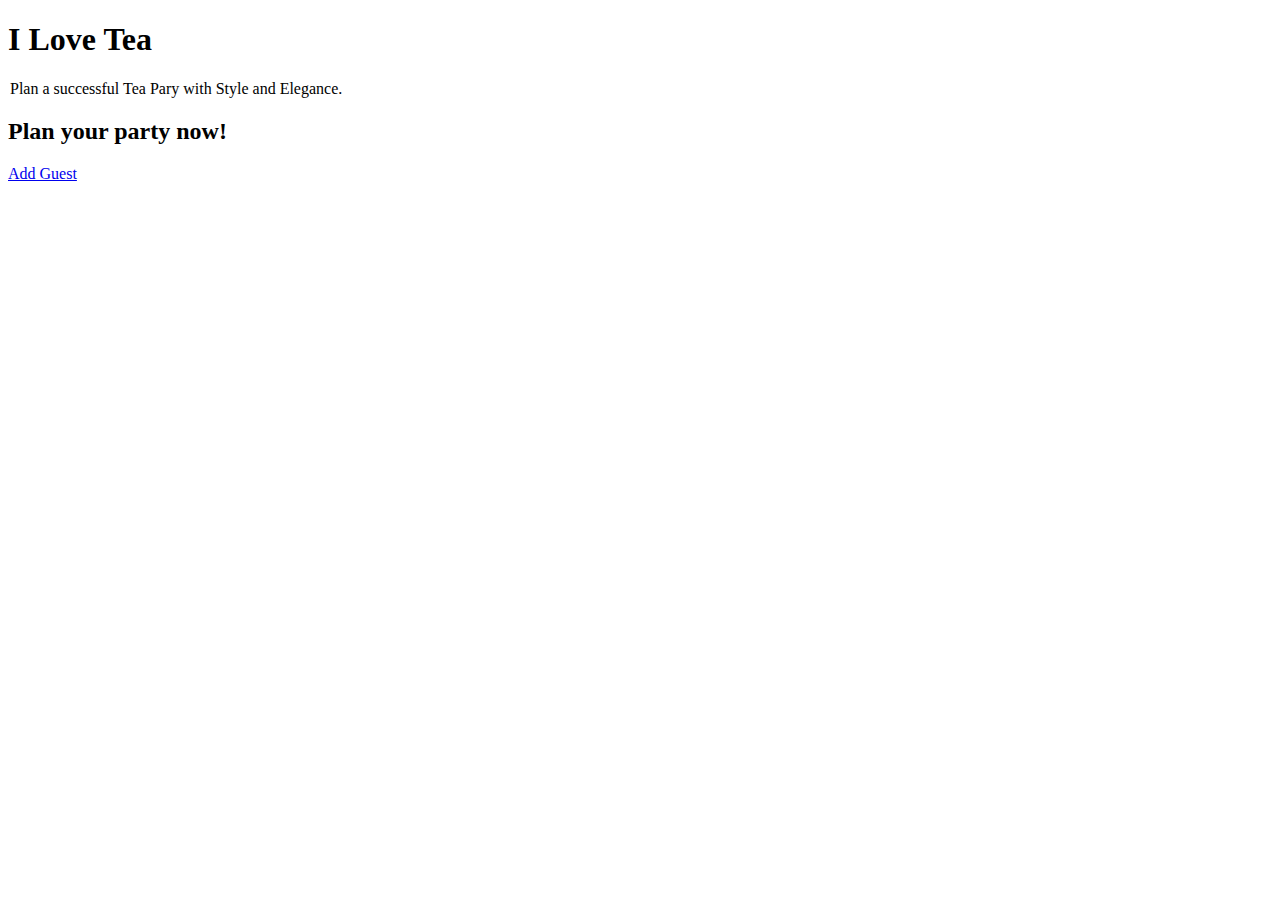
<file: mcdonald_crystal_project1/index.html>
<!DOCTYPE html>
<!-- Creating a form doc. -->
<!-- Name: Crystal McDonald -->
<!-- Class: Visual Frameworks (VFW) -->
<!-- Term: 1110 -->
<!-- Project: Project 1 -->
<!-- Title: I Love Tea App-->
	<html>
		<!--document head. Contains info about our web doc. -->
		<head>
		<!-- declaring the character set. . -->
		<meta charset ="utf-8" />
		<!-- (SEO) Search Engine Optimization. -->
		<meta name = "description" content = "My First Form" />
		<meta name = "keywords" content = "html5, mobile developement, Full Sail University." />
		<meta name = "robots" content = "index,follow" />
		<meta name = "viewport" content = "user-scalable=no, width=device-width" />
		<meta name = "viewport" content = "target-densitydpi=device-dpi" />
		<meta name = "HandheldFriendly" content = "True" />
		<meta name = "MobileOptimized" content = "320" />
		
		<title> "I Love Tea!</title>
	</head>
	<!--Document Body -->

    <link rel="stylesheet" href="additem.html" type="text/area" />
</head>
<body>
		<!-- Header Tags -->
		<!--Headline tag-->
		<!-- Name of App -->
		<h1>I Love Tea </h1>
		<!-- Tag Line -->
		<legend>Plan a successful Tea Pary with Style and Elegance. </legend>
		<!--Action Phrase-->
		<h2> Plan your party now! </h2>
		<!--Call To Action (CTA)-->
		<a href="additem.html">Add Guest</a> 
</body>
</html>
</file>
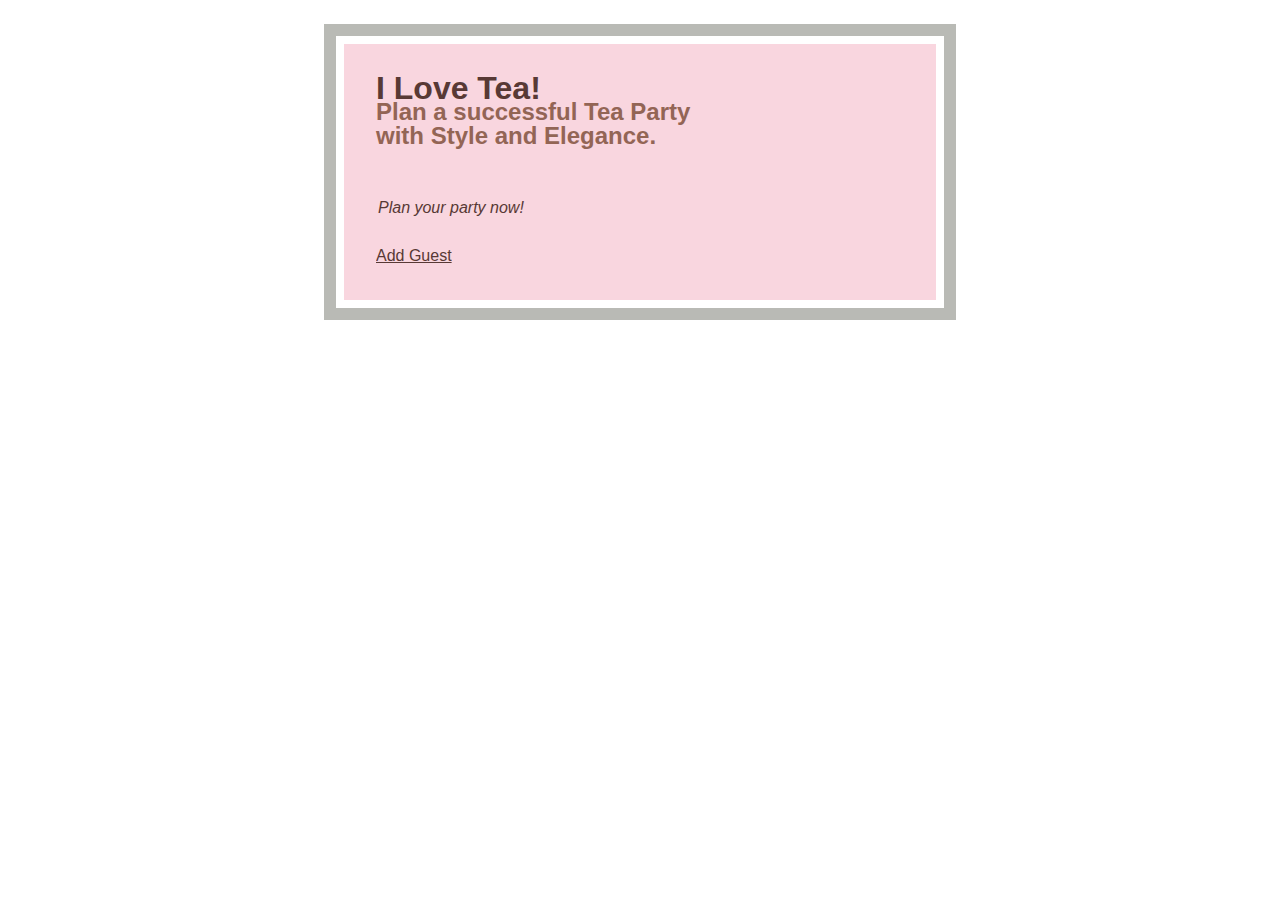
<file: mcdonald_crystal_project2/index.html>
<!DOCTYPE html>
<!-- Creating a form doc. -->
<!-- Name: Crystal McDonald -->
<!-- Class: Visual Frameworks (VFW) -->
<!-- Term: 1110 -->
<!-- Project: Project 1 -->
<!-- Title: I Love Tea App-->
	<html>
		<!--document head. Contains info about our web doc. -->
		<head>
		<!-- declaring the character set. . -->
		<meta charset ="utf-8" />
		<!-- (SEO) Search Engine Optimization. -->
		<meta name = "description" content = "My First Form" />
		<meta name = "keywords" content = "html5, mobile developement, Full Sail University." />
		<meta name = "robots" content = "index,follow" />
		<meta name = "viewport" content = "user-scalable=no, width=device-width" />
		<meta name = "viewport" content = "target-densitydpi=device-dpi" />
		<meta name = "HandheldFriendly" content = "True" />
		<meta name = "MobileOptimized" content = "320" />
		
		<title> "I Love Tea!</title>
		<link rel="stylesheet" href="css/style.css" type="text/css" />
		<link rel="stylesheet" href="additem.html" type="text/area" />
	</head>
	<!--Document Body -->
</head>
<body>
	<div>
	<p1>
		<!-- Header Tags -->
		<!--Headline tag-->
		<!-- Name of App -->
		<h1>I Love Tea! </h1>		
		<!-- Tag Line -->
		<h2>Plan a successful Tea Party <br />with Style and Elegance. </h2>
		<!--Action Phrase-->
	</p1>
	<p2>
		<legend>Plan your party now! </legend><br />
		<!--Call To Action (CTA)-->
		<a href="additem.html">Add Guest</a> 
	</p2>
	</div>
</body>
</html>
</file>
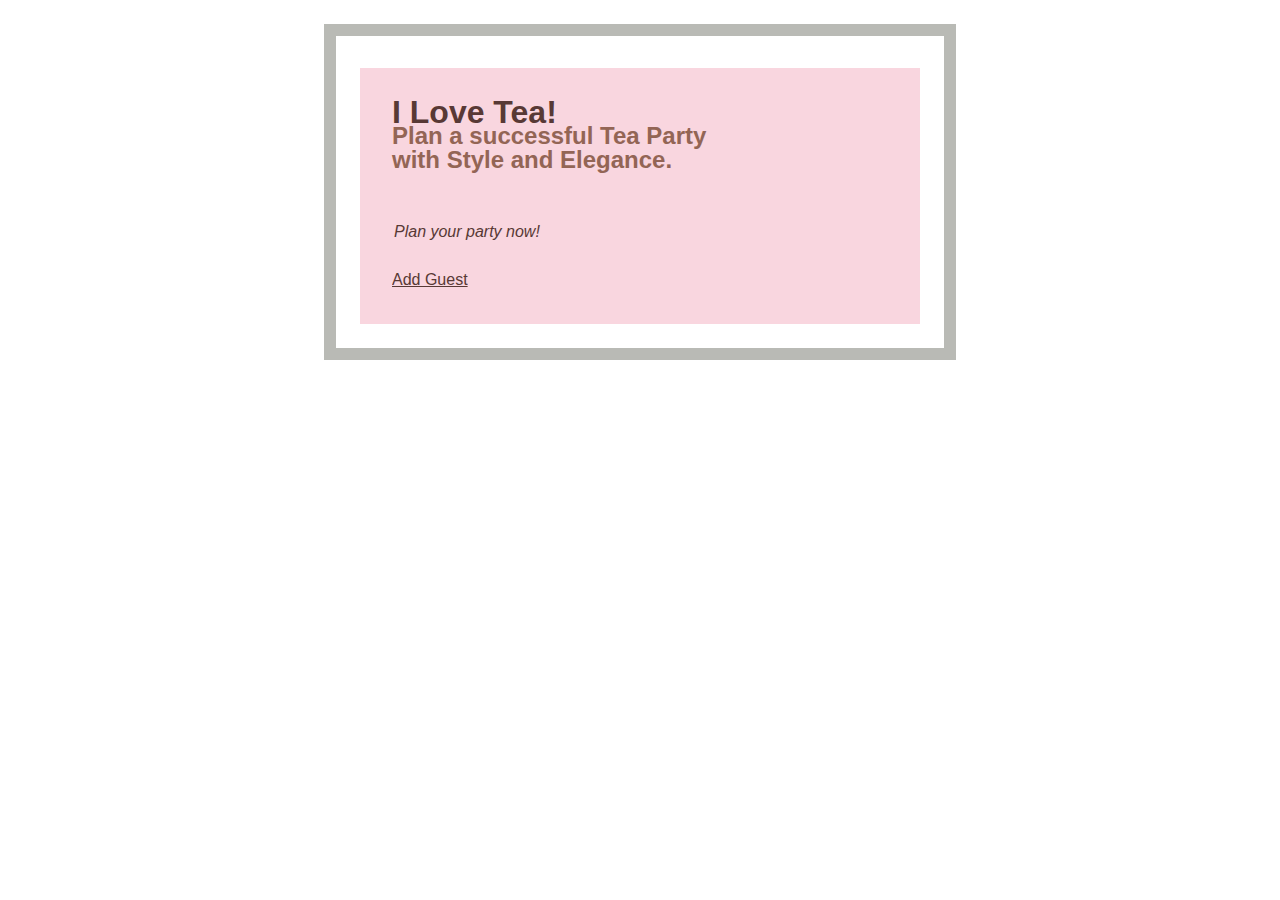
<file: mcdonald_crystal_project4/index.html>
<!DOCTYPE html>
<!-- Creating a form doc. -->
<!-- Name: Crystal McDonald -->
<!-- Class: Visual Frameworks (VFW) -->
<!-- Term: 1110 -->
<!-- Project: Project 4 -->
<!-- Title: I Love Tea App-->
	<html>
		<!--document head. Contains info about our web doc. -->
		<head>
		<!-- declaring the character set. . -->
		<meta charset ="utf-8" />
		<!-- (SEO) Search Engine Optimization. -->
		<meta name = "description" content = "My First Form" />
		<meta name = "keywords" content = "html5, mobile developement, Full Sail University." />
		<meta name = "robots" content = "index,follow" />
		<meta name = "viewport" content = "user-scalable=no, width=device-width" />
		<meta name = "viewport" content = "target-densitydpi=device-dpi" />
		<meta name = "HandheldFriendly" content = "True" />
		<meta name = "MobileOptimized" content = "320" />
		
		<title> "I Love Tea!</title>
		<link rel="stylesheet" href="css/style.css" type="text/css" />
		<link rel="stylesheet" href="additem.html" type="text/area" />
	</head>
	<!--Document Body -->
</head>
<body>
	<div>
	<p1>
		<!-- Header Tags -->
		<!--Headline tag-->
		<!-- Name of App -->
		<h1>I Love Tea! </h1>		
		<!-- Tag Line -->
		<h2>Plan a successful Tea Party <br />with Style and Elegance. </h2>
		<!--Action Phrase-->
	</p1>
	<p2>
		<legend>Plan your party now! </legend><br />
		<!--Call To Action (CTA)-->
		<a href="additem.html">Add Guest</a> 
	</p2>
	</div>
</body>
</html>
</file>
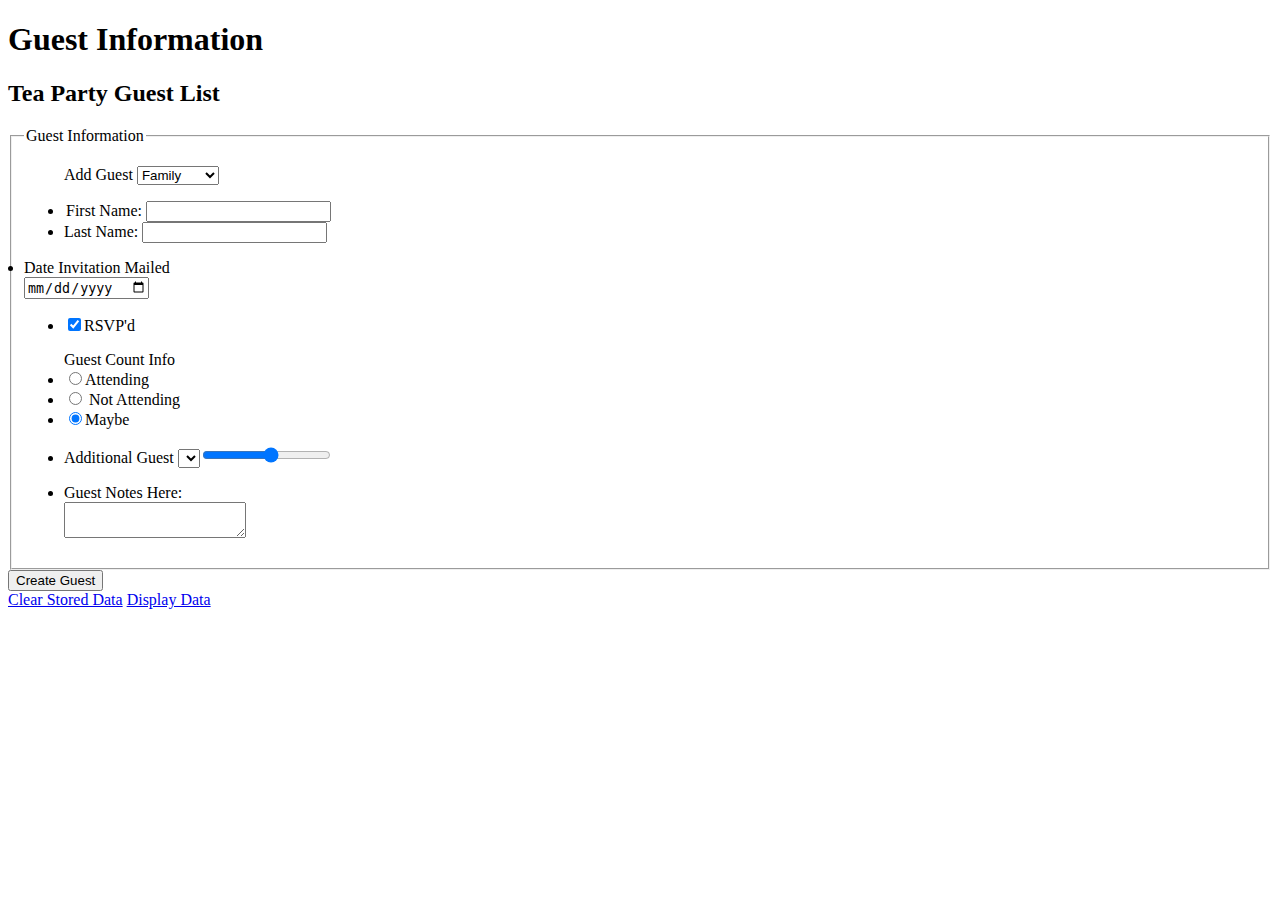
<file: mcdonald_crystal_project1/additem.html>
<!DOCTYPE html>
<!-- Creating a form doc. -->
<!-- Name: Crystal McDonald -->
<!-- Class: Visual Frameworks (VFW) -->
<!-- Term: 1110 -->
<!-- Project: Project 1 -->
<!-- Title: I Love Tea App-->
	<html>
		<!--document head. Contains info about our web doc. -->
		<head>
		<!-- declaring the character set. . -->
		<meta charset ="utf-8" />
		<!-- (SEO) Search Engine Optimization. -->
		<meta name = "description" content = "My First Form" />
		<meta name = "keywords" content = "html5, mobile developement, Full Sail University." />
		<meta name = "robots" content = "index,follow" />
		<meta name = "viewport" content = "user-scalable=no, width=device-width" />
		<meta name = "viewport" content = "target-densitydpi=device-dpi" />
		<meta name = "HandheldFriendly" content = "True" />
		<meta name = "MobileOptimized" content = "320" />
		<!--Tab name-->
		<title> "I Love Tea!</title>
	</head>
	<!--Document Body -->
	<body>
		<!-- Header Tags -->
		<!--Headline tag-->
		<!-- Document Title -->
		<h1>Guest Information </h1>
		<!-- slightly less important heading -->
		<h2>Tea Party Guest List </h2>
	<fieldset>
		<legend> Guest Information </legend>
			<form aciton = "#" method = "post"/>
			<!--Add a guest Drop Down List -->
			<ul>
					<label for = "Guest"> Add Guest</label>
					<select id = "Guest">
				<li>	
						<!-- Guest Options list -->
						<option value = "Family">Family</option>
						<option value = "Friend">Friend</option>
						<option value = "CoWorker">CoWorker</option>
						<option value = "VIP">VIP</option>
					</select>
				</li>
			</ul>
	
			<ul>
					<!--Guest first/last Name text boxes -->
					<li><legend><label for = "fname">First Name: </label><input type = "text" id = "fname" /></legend></li>
					<li><label for = "lname">Last Name: </label><input type = "text" id = "lname" /></li>
			</ul>
				<li>
					<!-- Date Input -->
					<label for="date" >Date Invitation Mailed</label> 
					<div>
					<input name="date" type="date" value="" />
				</li>
			<ul>
						<!-- RSVP Check Box  -->	
				<li><input type = "checkbox" checked value = "RSVP'd" id = "RSVP'd" for = "rsvp'd">RSVP'd</label></li>
			</ul>
			<ul>
				<!--Radio click boxes for Attendance-->
				<label for = "Guest Count Info"> Guest Count Info</label>
				<li><input type = "radio" checked value = "Attending" id = "Attending" name = "rsvp" /><label for = "Attending">Attending</label></li>
				<li><input type = "radio" checked value = "Not Attending" id = "Not Attending" name = "rsvp" /><label for = "Not Attending"> Not Attending</label></li>
				<li><input type = "radio" checked value = "Maybe" id = "Maybe" name = "rsvp" /><label for = "Maybe">Maybe</label></li>
				</li>
			</ul>
			<ul>
				<li>
					<!-- Additional Guest slider -->
					<label for = "Additional Guests"> Additional Guest</label>
					<select id = "Additional Guests">
					<input type="range" min="0" max="13">
				</li>
				<div>
			</ul>
			<ul>
					<!--add notes regarding guests here. List allergies, or items they may bring.-->
					<li><lable for = "comments" >Guest Notes Here: 
					<div> 
					</label><textarea id = "comments"></textarea></li>
			</ul>
			</form>
		</fieldset>
					<!--submit button-->
					<input type = "submit" value = "Create Guest" />
		</form>
	</body>
	<div>
				<!--Link to delete info-->
				<a href="Clear Stored Data">Clear Stored Data</a> 
				<!--Link to displaying info-->
				<a href="Display Data">Display Data</a>
</file>
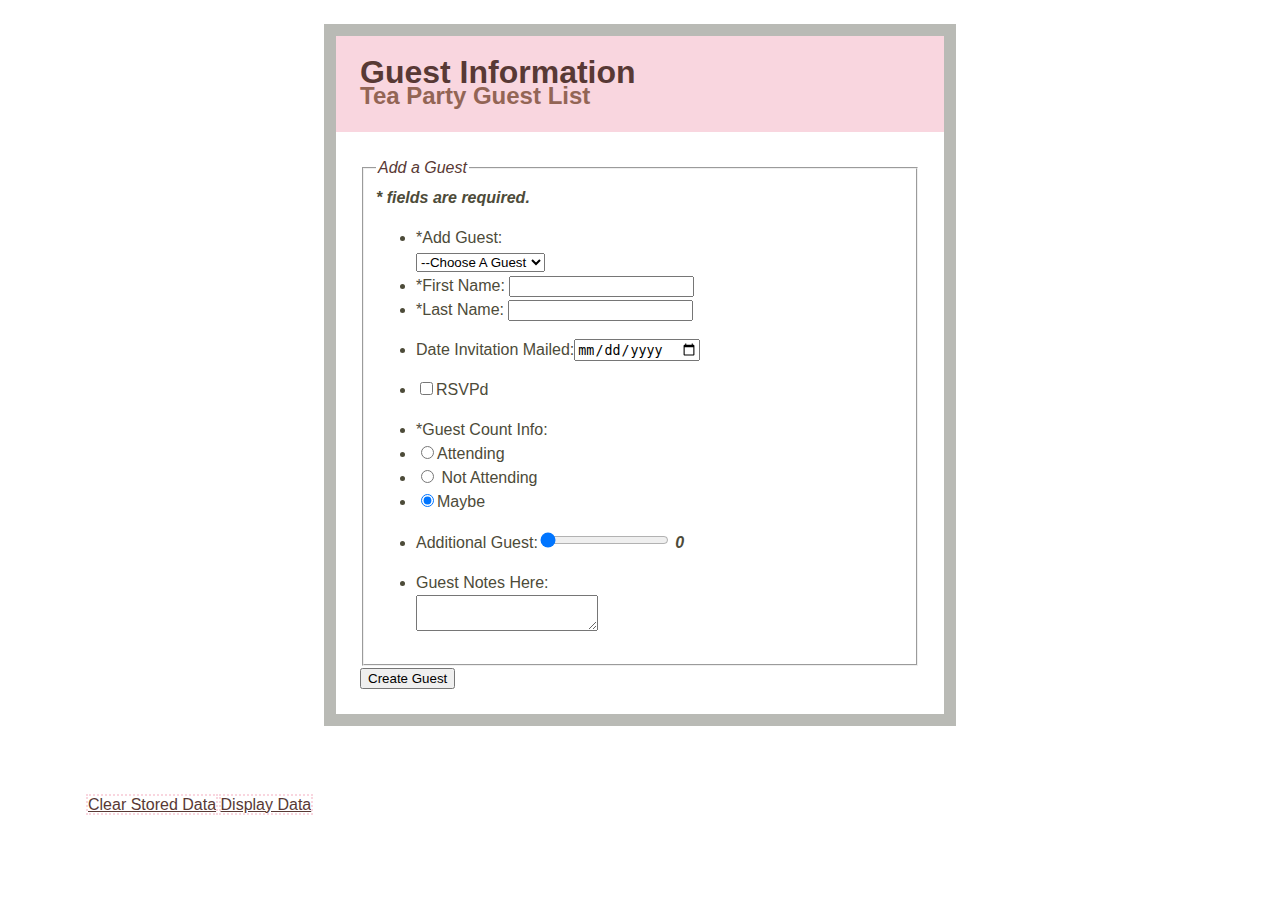
<file: mcdonald_crystal_project2/additem.html>
<!DOCTYPE html>
<!-- Creating a form doc. -->
<!-- Name: Crystal McDonald -->
<!-- Class: Visual Frameworks (VFW) -->
<!-- Term: 1110 -->
<!-- Project: Project 1 -->
<!-- Title: I Love Tea App-->
<html>
	<!--document head. Contains info about our web doc. -->
	<head>
		<!-- declaring the character set. . -->
		<meta charset ="utf-8" />
		<!-- (SEO) Search Engine Optimization. -->
		<meta name = "description" content = "My First Form" />
		<meta name = "keywords" content = "html5, mobile developement, Tea Party, Party App, Full Sail University." />
		<meta name = "robots" content = "index,follow" />
		<meta name = "viewport" content = "user-scalable=no, width=device-width" />
		<meta name = "viewport" content = "target-densitydpi=device-dpi" />
		<meta name = "HandheldFriendly" content = "True" />
		<meta name = "MobileOptimized" content = "320" />
		<!--Tab name-->
		<title> "I Love Tea!"</title>
		<link rel="stylesheet" href="css/style.css" type="text/css" />
	</head>
	<!--Document Body -->
	<body>
		<!-- Header Tags -->
		<!--Headline tag-->
		<!-- Document Title -->
		<header><h1 id="test">Guest Information </h1>
				<!-- Header Tags -->
				<!--Headline tag-->
				<!-- Document Title -->	
			<h2>Tea Party Guest List </h2></header>
		
		<form action = "" enctype = "multipart/form-data" method ="post" id= "guestForm">
				<fieldset id="form">
				<legend> Add a Guest </legend>
				<span>* fields are required.</span>
				<ul id="errors"></ul>
				<ul id="questions">
					<!--Add a guest Drop Down List -->
					<li id ="select"><label for="guest">*Add Guest:</label><br /></li>
					<!--Guest first/last Name text boxes -->
					<li><label for = "fname">*First Name: </label><input type = "text" id = "fname" /></li>
					<li><label for = "lname">*Last Name: </label><input type = "text" id = "lname" /></li>
				<!-- Date Input -->
				</ul>
				<ul>
					<li><label for="date" >Date Invitation Mailed:</label><input type="date" id="date" /></li>
				</ul>
				<!-- RSVP Check Box  -->
				<ul>	
					<li><input type ="checkbox" id ="RSVPd" value ="Yes" class="checkbox" /><label for ="RSVPd">RSVPd</label></li>
				</ul>
				<!--Radio click boxes for Attendance-->
				<ul>
					<li><label for = "Guest Count Info"> *Guest Count Info:</label></li>
					<li><input type = "radio" checked value = "Attending" id = "Attending" name = "attend" /><label for = "Attending">Attending</label></li>
					<li><input type = "radio" checked value = "Not Attending" id = "Not Attending" name = "attend" /><label for = "Not Attending"> Not Attending</label></li>
					<li><input type = "radio" checked value = "Maybe" id = "Maybe" name = "attend" /><label for = "Maybe">Maybe</label></li>
				</ul>
				<!--20% bonus if I can get the slider to show a value this week. (makeup for week 1)-->
				<!-- Additional Guest slider -->
				<ul>
					<li>Additional Guest:<input type="range" min="0" max="4" value="0" step="1" onchange="showValue(this.value)" />
						<span id="range">0</span>
					</li>
				</ul>		
				<!--add notes regarding guests here. List allergies, or items they may bring.-->
				<ul>
					<li><label for = "notes" >Guest Notes Here: <br></label><textarea id = "notes"></textarea></li>
				</ul>
			</fieldset>
					<!--submit button-->
					<input type = "submit" value = "Create Guest" id="submit"/>	
		</form>
			<footer>
				<nav>
					<!--Link to delete info-->
					<a href="#" id="clear">Clear Stored Data</a> 
					<!--Link to displaying info-->
					<a href="#" id="displayLink">Display Data</a> 
					<a href="additem.html" id="addNew" style="display:none;">Add New Guest</a>
				</nav>
			</footer>
		<script src="js/main.js" type="text/javascript"></script>
		<script type="text/javascript">
				function showValue(newValue)
					{
						document.getElementById("range").innerHTML=newValue;
					}
		</script> 
	</body>			
</html>
</file>
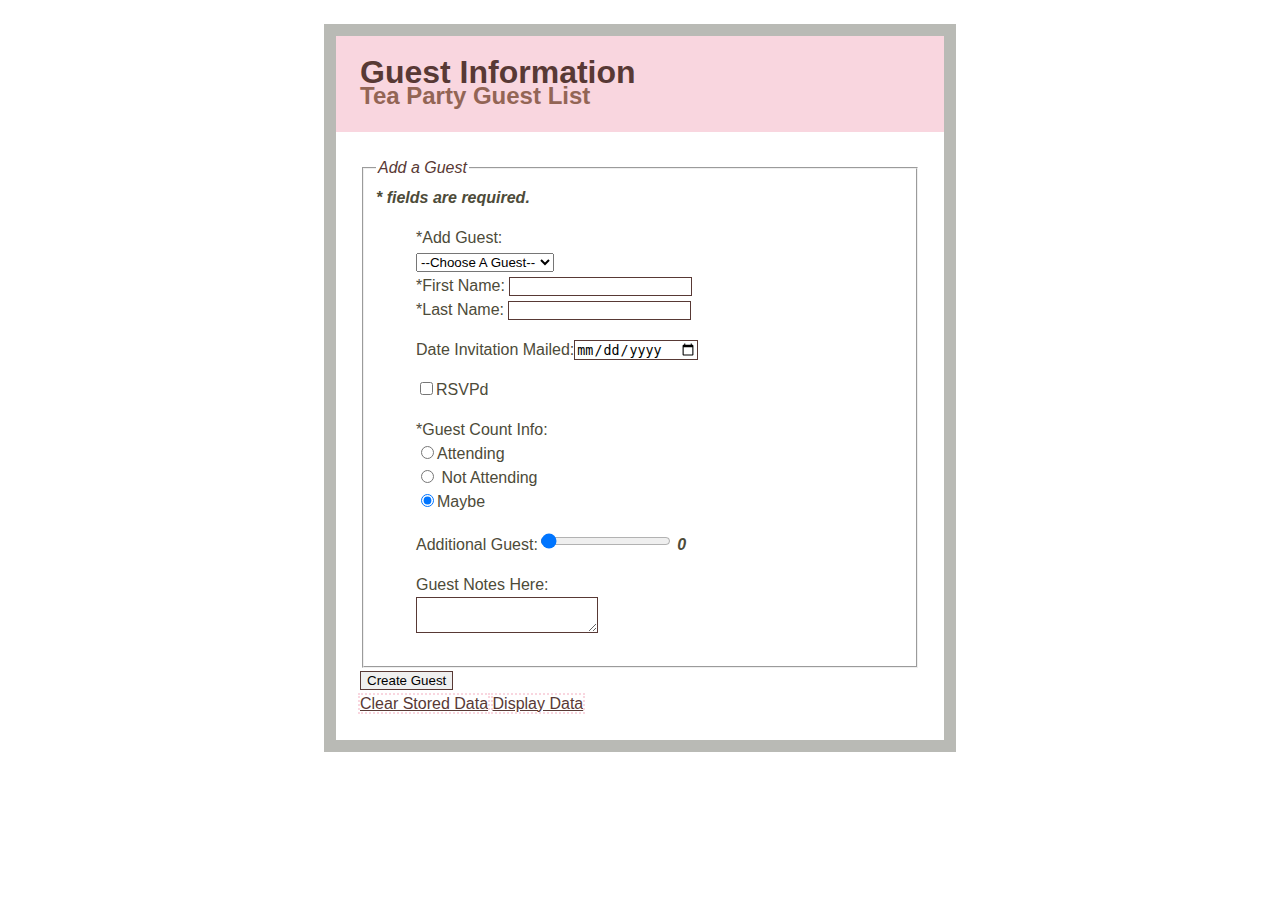
<file: mcdonald_crystal_project3/additem.html>
<!DOCTYPE html>
<!-- Creating a form doc. -->
<!-- Name: Crystal McDonald -->
<!-- Class: Visual Frameworks (VFW) -->
<!-- Term: 1110 -->
<!-- Project: Project 1 -->
<!-- Title: I Love Tea App-->
<html>
	<!--document head. Contains info about our web doc. -->
	<head>
		<!-- declaring the character set. . -->
		<meta charset ="utf-8" />
		<!-- (SEO) Search Engine Optimization. -->
		<meta name = "description" content = "My First Form" />
		<meta name = "keywords" content = "html5, mobile developement, Tea Party, Party App, Full Sail University." />
		<meta name = "robots" content = "index,follow" />
		<meta name = "viewport" content = "user-scalable=no, width=device-width" />
		<meta name = "viewport" content = "target-densitydpi=device-dpi" />
		<meta name = "HandheldFriendly" content = "True" />
		<meta name = "MobileOptimized" content = "320" />
		<!--Tab name-->
		<title> "I Love Tea!"</title>
		<link rel="stylesheet" href="css/style.css" type="text/css" />
	</head>
	<!--Document Body -->
	<body>
		<!-- Header Tags -->
		<!--Headline tag-->
		<!-- Document Title -->
		<header><h1 id="test">Guest Information </h1>
				<!-- Header Tags -->
				<!--Headline tag-->
				<!-- Document Title -->	
			<h2>Tea Party Guest List </h2></header>
		
				<form action = "" enctype = "multipart/form-data" method ="post" id= "guestForm">
				<fieldset id="form">
				<legend> Add a Guest </legend>
				<span>* fields are required.</span>
				<ul id="errors"></ul>
				<ul id="questions">
					<!--Add a guest Drop Down List -->
					<li id ="select"><label for="guest">*Add Guest:</label><br /></li>
					<!--Guest first/last Name text boxes -->
					<li><label for = "fname">*First Name: </label><input type = "text" id = "fname" /></li>
					<li><label for = "lname">*Last Name: </label><input type = "text" id = "lname" /></li>
				<!-- Date Input -->
				</ul>
				<ul>
					<li><label for="date" >Date Invitation Mailed:</label><input type="date" id="date" /></li>
				</ul>
				<!-- RSVP Check Box  -->
				<ul>	
					<li><input type ="checkbox" id ="RSVPd" value ="Yes" class="checkbox" /><label for ="RSVPd">RSVPd</label></li>
				</ul>
				<!--Radio click boxes for Attendance-->
				<ul>
					<li><label for = "Guest Count Info"> *Guest Count Info:</label></li>
					<li><input type = "radio" checked value = "Attending" id = "Attending" name = "attend" /><label for = "Attending">Attending</label></li>
					<li><input type = "radio" checked value = "Not Attending" id = "Not Attending" name = "attend" /><label for = "Not Attending"> Not Attending</label></li>
					<li><input type = "radio" checked value = "Maybe" id = "Maybe" name = "attend" /><label for = "Maybe">Maybe</label></li>
				</ul>
				<!--20% bonus if I can get the slider to show a value this week. (makeup for week 1)-->
				<!-- Additional Guest slider -->
				<ul>
					<li>Additional Guest:<input type="range" min="0" max="4" value="0" step="1" onchange="showValue(this.value)" />
						<span id="range">0</span>
					</li>
				</ul>		
				<!--add notes regarding guests here. List allergies, or items they may bring.-->
				<ul>
					<li><label for = "notes" >Guest Notes Here: <br></label><textarea id = "notes"></textarea></li>
				</ul>
			</fieldset>
					<!--submit button-->
					<input type = "submit" value = "Create Guest" id="submit"/>	
		</form>
			<footer>
				<nav>
					<!--Link to delete info-->
					<a href="#" id="clear">Clear Stored Data</a> 
					<!--Link to displaying info-->
					<a href="#" id="displayLink">Display Data</a> 
					<a href="additem.html" id="addNew" style="display:none;">Add New Guest</a>
				</nav>
			</footer>
		<script src="js/main.js" type="text/javascript"></script>
		<script type="text/javascript">
				function showValue(newValue)
					{
						document.getElementById("range").innerHTML=newValue;
					}
		</script> 
	</body>			
</html>
</file>
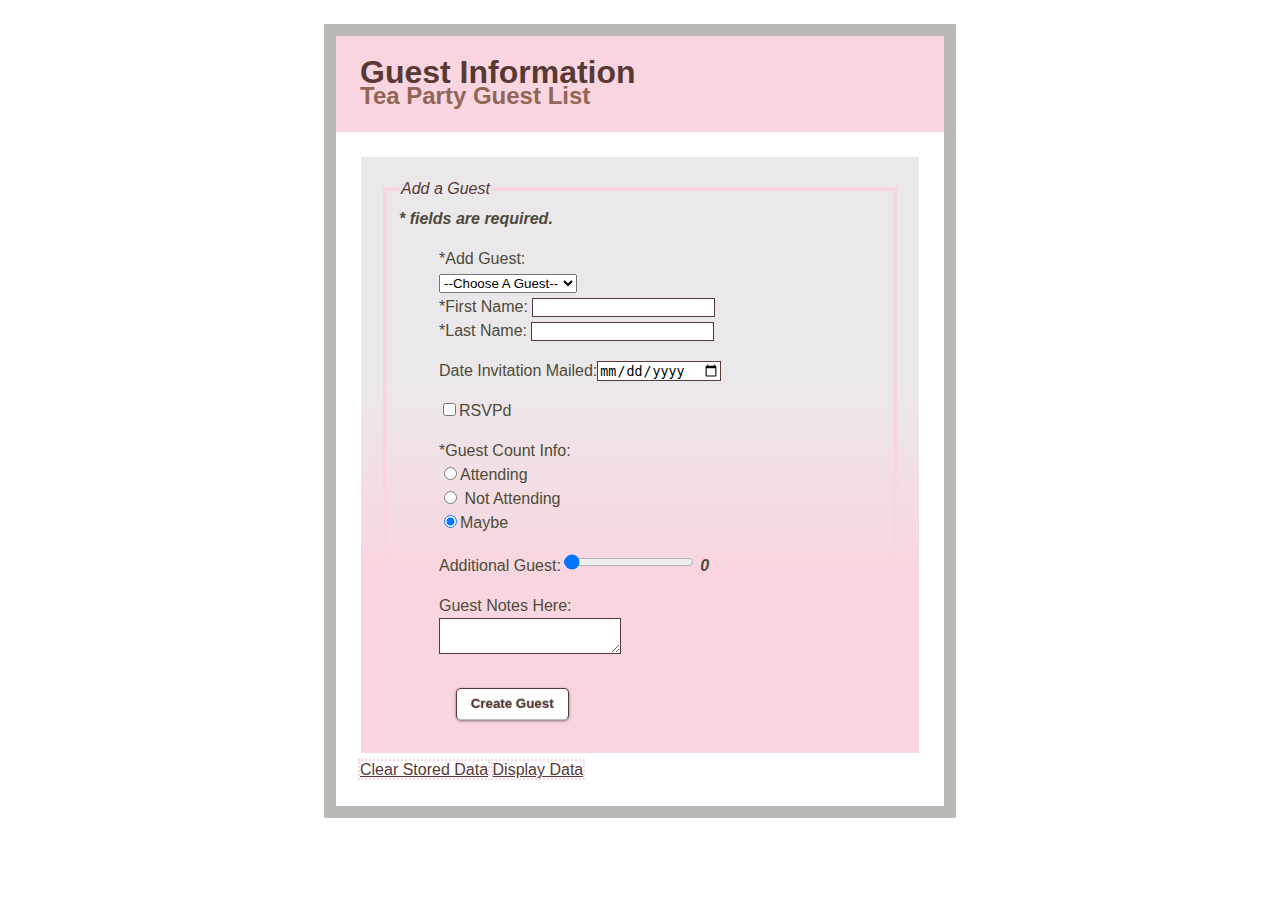
<file: mcdonald_crystal_project4/additem.html>
<!DOCTYPE html>
<!-- Creating a form doc. -->
<!-- Name: Crystal McDonald -->
<!-- Class: Visual Frameworks (VFW) -->
<!-- Term: 1110 -->
<!-- Project: Project 4 -->
<!-- Title: I Love Tea App-->
<html>
	<!--document head. Contains info about our web doc. -->
	<head>
		<!-- declaring the character set. . -->
		<meta charset ="utf-8" />
		<!-- (SEO) Search Engine Optimization. -->
		<meta name = "description" content = "My First Form" />
		<meta name = "keywords" content = "html5, mobile developement, Tea Party, Party App, Full Sail University." />
		<meta name = "robots" content = "index,follow" />
		<meta name = "viewport" content = "user-scalable=no, width=device-width" />
		<meta name = "viewport" content = "target-densitydpi=device-dpi" />
		<meta name = "HandheldFriendly" content = "True" />
		<meta name = "MobileOptimized" content = "320" />
		<!--Tab name-->
		<title> "I Love Tea!"</title>
		<link rel="stylesheet" href="css/style.css" type="text/css" />
	</head>
	<!--Document Body -->
	<body>
		<!-- Header Tags -->
		<!--Headline tag-->
		<!-- Document Title -->
		<header><h1 id="test">Guest Information </h1>
				<!-- Header Tags -->
				<!--Headline tag-->
				<!-- Document Title -->	
			<h2>Tea Party Guest List </h2></header>
			<form action = "" enctype = "multipart/form-data" method ="post" id= "guestForm" class = "bg">
				<fieldset id="form">
					<legend> Add a Guest </legend>
					<span>* fields are required.</span>
					<ul id="errors"></ul>
					<ul id="questions">
						<!--Add a guest Drop Down List -->
						<li id ="select"><label for="guest">*Add Guest:</label><br /></li>
						<!--Guest first/last Name text boxes -->
						<li><label for = "fname">*First Name: </label><input type = "text" id = "fname" /></li>
						<li><label for = "lname">*Last Name: </label><input type = "text" id = "lname" /></li>
					<!-- Date Input -->
					</ul>
					<ul>
						<li><label for="date" >Date Invitation Mailed:</label><input type="date" id="date" /></li>
					</ul>
					<!-- RSVP Check Box  -->
					<ul>	
						<li><input type ="checkbox" id ="RSVPd" value ="Yes" class="checkbox" /><label for ="RSVPd">RSVPd</label></li>
					</ul>
					<!--Radio click boxes for Attendance-->
					<ul>
						<li><label for = "Guest Count Info"> *Guest Count Info:</label></li>
						<li><input type = "radio" checked value = "Attending" id = "Attending" name = "attend" /><label for = "Attending">Attending</label></li>
						<li><input type = "radio" checked value = "Not Attending" id = "Not Attending" name = "attend" /><label for = "Not Attending"> Not Attending</label></li>
						<li><input type = "radio" checked value = "Maybe" id = "Maybe" name = "attend" /><label for = "Maybe">Maybe</label></li>
					</ul>
					<!-- Additional Guest slider -->
					<ul>
						<li>Additional Guest:<input type="range" min="0" max="4" value="0" step="1" onchange="showValue(this.value)" id="Additional" />
							<span id="range">0</span>
						</li>
					</ul>		
					<!--add notes regarding guests here. List allergies, or items they may bring.-->
					<ul>
						<li><label for = "notes" >Guest Notes Here: <br></label><textarea id = "notes"></textarea></li>
					</ul>
				</fieldset>
					<!--submit button-->
					<input type = "submit" value = "Create Guest" id="submit"/>	
			</form>
			<footer>
				<nav>
					<!--Link to delete info-->
					<a href="#" id="clear">Clear Stored Data</a> 
					<!--Link to displaying info-->
					<a href="#" id="displayLink">Display Data</a> 
					<a href="additem.html" id="addNew" style="display:none;">Add New Guest</a>
				</nav>
			</footer>
		<script src="js/main.js" type="text/javascript"></script>
		<script type="text/javascript">
				function showValue(newValue)
					{
						document.getElementById("range").innerHTML=newValue;
					}
		</script> 
	</body>			
</html>
</file>
<file: mcdonald_crystal_project2/css/style.css>
/*

Title: I Love Tea!
By: Crystal McDonald
For: VFW 1110
Assignment: Project 2
Date: October 3, 2011

*/

/* Make it look like an iPhone */
body{font-family: Arial, Helvetica, san-serif;width: 571px;margin: auto;padding: 10px;}
#site-wrapper{background: url(../img/iphoneBG.jpg) no-repeat;height: 885px; padding-top:25;}
#content{width: 480px;height: 690px;overflow: scroll;}


<link rel="stylesheet" href="index.html" type="text/css" />

<link rel="stylesheet" href="additem.html" type="text/css" />


html {
    background-color: #c6aaay;
}
/*body of html*/
body {
    font-family: "Lucida Grande", "Arial", sans-serif;
    margin: 1.5em auto;
    padding: 1.5em;
    background-color: white;
    color: #4D4B39;
    max-width: 35em;
    border: 0.75em solid #b9bab5;
    line-height: 1.5em;
}
/*paragraph margins set*/
p {
    margin: 1.5em 0;
}
/*add bg color,fontcolor,and style to 1st header*/
h1 {
    background-color: #f9d6df;
    color: #583935;
    font-size: 200%;
    padding: 0.75em;
    margin: -0.75em -0.75em 0.75em -0.75em;
}
/*2nd header slightly smaller w/ complimentary color/size*/
h2 {
    background-color: #f9d6df;
    color: #936555;
    font-size: 150%;
    padding:1em;
    margin: -1em -1em 1em -1em;
}
h1 + h2 {
    margin-top: -2em;
    padding-top: 0;
}
/*added style and color to links clear/store/display data*/
a {
	color: #583935;
	outline: 2px dotted #f9d6df;
}
/*postioning navigation menu*/
nav {
    position: absolute;
    bottom: 5.2em;
    left: 5.5em;
    width: 30em }
/*added style to catchphrase and requirements*/  
 span {
 	font-style: italic;
 	font-weight: bold;
 }
 
 legend {
 	font-style: italic;
 	color: #583935;
 }
 /*style and color added to index*/
 div {
 	 background-color: #f9d6df;
 	 padding:2em;
     margin: -1em -1em -1em -1em;
     
 }
</file>
<file: mcdonald_crystal_project4/css/style.css>
/*

Title: I Love Tea!
By: Crystal McDonald
For: VFW 1110
Assignment: Project 3
Date: October 3, 2011

*/

/* Make it look like an iPhone */
body{font-family: "Lucida Grande", "Arial", sans-serif;width: 571px;margin: auto;padding: 10px;}
#site-wrapper{background: url(../img/iphoneBG.jpg) no-repeat;height: 885px; padding-top:25;}
#content{width: 480px;height: 690px;overflow: scroll;}


/* applying gradient */
.bg {
	background-image: linear-gradient(bottom, rgb(249,214,223) 31%, rgb(235,232,235) 62%);
	background-image: -o-linear-gradient(bottom, rgb(249,214,223) 31%, rgb(235,232,235) 62%);
	background-image: -moz-linear-gradient(bottom, rgb(249,214,223) 31%, rgb(235,232,235) 62%);
	background-image: -webkit-linear-gradient(bottom, rgb(249,214,223) 31%, rgb(235,232,235) 62%);
	background-image: -ms-linear-gradient(bottom, rgb(249,214,223) 31%, rgb(235,232,235) 62%);

background-image: -webkit-gradient(
	linear,
	left bottom,
	left top,
	color-stop(0.31, rgb(249,214,223)),
	color-stop(0.62, rgb(235,232,235))
);
}

/*body of html*/

body {
    margin: 1.5em auto;
    padding: 1.5em;
    color: #4D4B39;
    max-width: 35em;
    border: 0.75em solid #b9bab5;
    line-height: 1.5em;
}

form{
	padding: 20px;
	border: 1px solid #fff;
	margin-bottom: 4px
}


/*paragraph margins set*/
p {
    margin: 1.5em 0;
}

/*add bg color,fontcolor,and style to 1st header*/
h1 {
    background-color: #f9d6df;
    color: #583935;
    font-size: 200%;
    padding: 0.75em;
    margin: -0.75em -0.75em 0.75em -0.75em;
}

/*2nd header slightly smaller w/ complimentary color/size*/
h2 {
    background-color: #f9d6df;
    color: #936555;
    font-size: 150%;
    padding:1em;
    margin: -1em -1em 1em -1em;
}

h1 + h2 {
    margin-top: -2em;
    padding-top: 0;
}
/*Attribute selector for border on input fields.*/
[type], textarea {
	border: 1px solid #583935;
}

[type = 'radio'] {
	border: none; width: inherit;
}

/*added style to catchphrase and requirements*/  
 span {
 	font-style: italic;
 	font-weight: bold;
}
 
legend {
 	font-style: italic;
 	color: #583935;
}
 
fieldset{
	border: rgb(249,214,223) 4px solid;
}

 /*style and color added to index*/
div {
 	 background-color: #f9d6df;
 	 padding:2em;
     margin-top:8px     
}

#errors{
 	color: red;
}
 
ul{
	list-style:none;
}

/*postioning navigation menu*/
nav {
    bottom: 4em;
    left: 5.5em;
    width: 30em 
}
 
/*added style and color to links clear/store/display data*/
a {
	color: #583935;
	outline: 2px dotted #f9d6df;
}

a:visited {
	color: #58393;
}
a:hover {
	color: black;
}
a:active {
	color: gray;
}

/* Create Guest button size/color/style ---------- */
#submit {
display: inline-block;
padding: 5px 10px 6px;
color: #583935;
text-decoration: none;
font-weight: bold;
line-height: 1;
-moz-border-radius: 5px;
-webkit-border-radius: 5px;
-moz-box-shadow: 0 1px 3px #999;
-webkit-box-shadow: 0 1px 3px #999;
text-shadow: 0 -1px 1px #222;
border-bottom: 1px solid #222;
position: relative;
cursor: pointer;
...
-moz-box-shadow: 0 1px 3px rgba(0,0,0,0.5);
-webkit-box-shadow: 0 1px 3px rgba(0,0,0,0.5);
text-shadow: 0 -1px 1px rgba(0,0,0,0.25);
border-bottom: 1px solid rgba(0,0,0,0.25);
...
font-size: 14px;
padding: 8px 14px 9px;
margin: -1em -1em 1em 5.6em;
background-color: #fff;
}
</file>
<file: mcdonald_crystal_project3/css/style.css>
/*

Title: I Love Tea!
By: Crystal McDonald
For: VFW 1110
Assignment: Project 3
Date: October 3, 2011

*/

/* Make it look like an iPhone */
body{font-family: Arial, Helvetica, san-serif;width: 571px;margin: auto;padding: 10px;}
#site-wrapper{background: url(../img/iphoneBG.jpg) no-repeat;height: 885px; padding-top:25;}
#content{width: 480px;height: 690px;overflow: scroll;}


<link rel="stylesheet" href="index.html" type="text/css" />

<link rel="stylesheet" href="additem.html" type="text/css" />


html {
    background-color: #c6aaay;
}
/*body of html*/
body {
    font-family: "Lucida Grande", "Arial", sans-serif;
    margin: 1.5em auto;
    padding: 1.5em;
    background-color: EEE;
    color: #4D4B39;
    max-width: 35em;
    border: 0.75em solid #b9bab5;
    line-height: 1.5em;
}
/*paragraph margins set*/
p {
    margin: 1.5em 0;
}
/*add bg color,fontcolor,and style to 1st header*/
h1 {
    background-color: #f9d6df;
    color: #583935;
    font-size: 200%;
    padding: 0.75em;
    margin: -0.75em -0.75em 0.75em -0.75em;
}
/*2nd header slightly smaller w/ complimentary color/size*/
h2 {
    background-color: #f9d6df;
    color: #936555;
    font-size: 150%;
    padding:1em;
    margin: -1em -1em 1em -1em;
}
h1 + h2 {
    margin-top: -2em;
    padding-top: 0;
}
/*Attribute selector for border on input fields.*/
[type], textarea {
	border: 1px solid #583935;
}
[type = 'radio'] {
	border: none; width: inherit;
}
/*added style and color to links clear/store/display data*/
a {
	color: #583935;
	outline: 2px dotted #f9d6df;
}
a:visited {color: #58393;}
a:hover {color: black;}
a:active{color: gray;}

/*postioning navigation menu*/
nav {
    bottom: 4em;
    left: 5.5em;
    width: 30em }
/*added style to catchphrase and requirements*/  
 span {
 	font-style: italic;
 	font-weight: bold;
 }
 
 legend {
 	font-style: italic;
 	color: #583935;
 }
 /*style and color added to index*/
 div {
 	 background-color: #f9d6df;
 	 padding:2em;
     margin: -1em -1em -1em -1em;
     
 }
 #errors{
 	color: red;
 }
 
ul{
list-style:none;
}
</file>
